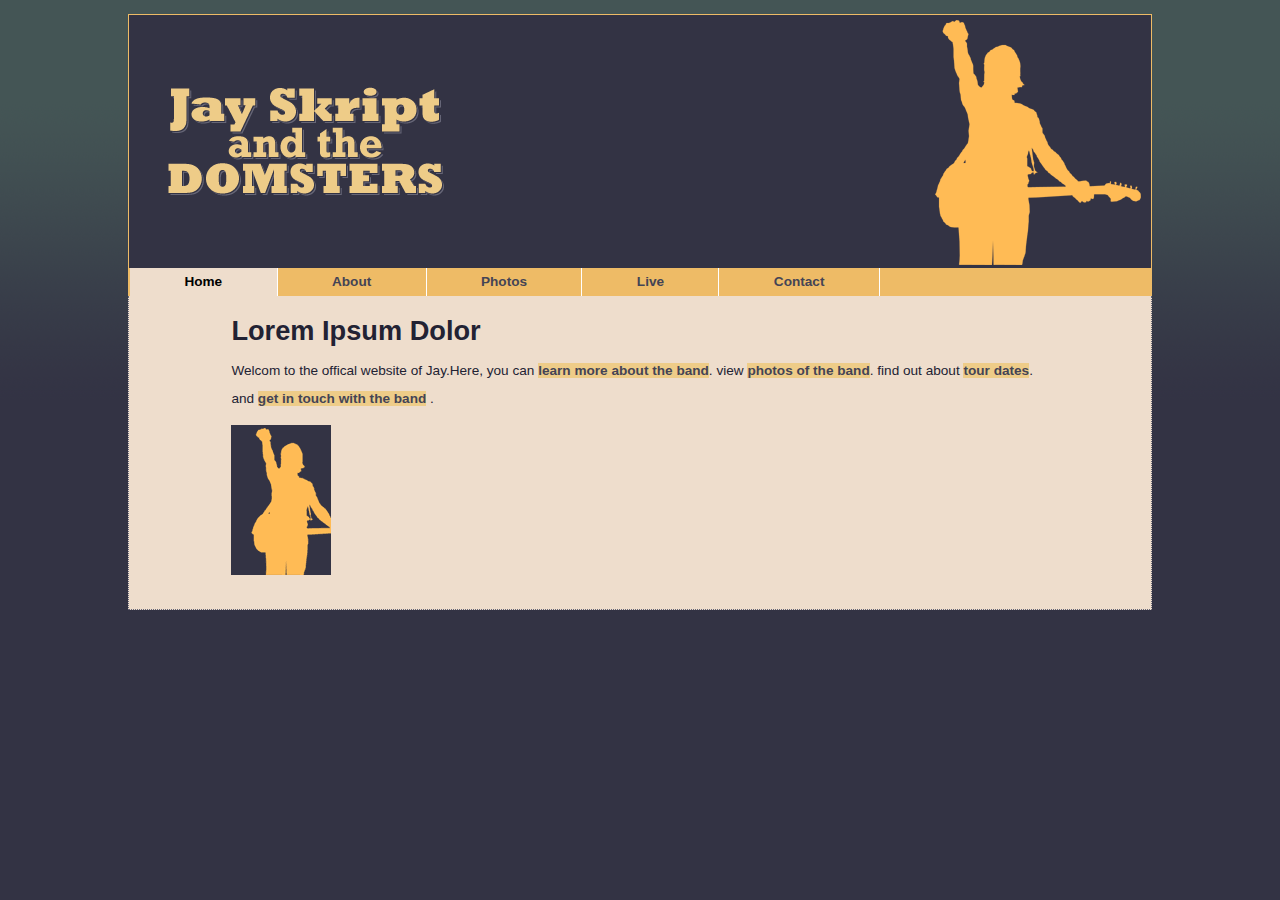
<file: music/index.html>
<!DOCTYPE html>
<html>
<head>
<meta charset='utf-8' />
<title>music website</title>
<link rel='stylesheet' href='style/basics.css' />
<script type='text/javascript' src='./globle/addLoadEvent.js'></script>
<script type='text/javascript' src='highLight.js'></script>
<script type='text/javascript' src='pshow.js'></script>
<script type='text/javascript' src='moveElement.js'></script>
</head>
<body>
 <header>
 <img  src='images/logo.gif' alt='Jay Skip and the Domsters'/>
   <nav>
     <ul id='imagegallery'>
	    <li><a href='index.html'>Home</a></li>
		<li><a href='about.html'>About</a></li>
		<li><a href='photos.html'>Photos</a></li>
		<li><a href='live.html'>Live</a></li>
		<li><a href='contact.html'>Contact</a></li>
	 </ul>
   </nav>
 </header>
 <article>
   <h1>Lorem Ipsum Dolor</h1>
   <p id='info'>Welcom to the offical website of Jay.Here, you can <a href='about.html' title='About'>learn more about
   the band</a>. view <a href='photos.html' title='photos'>photos of the band</a>.
  find out about <a href='live.html' title='Tour Data'>tour dates</a>. and
  <a href='contact.html' title='Contack'>get in touch with the band</a> . 
  </p>
  <p>
  <div id='slidedown'>
   <img id='preview' src='./images/slideshow.gif' alt='slide down as the mouse'  />
   </div>
  </p>
 </article>
</body>
</html>
</file>
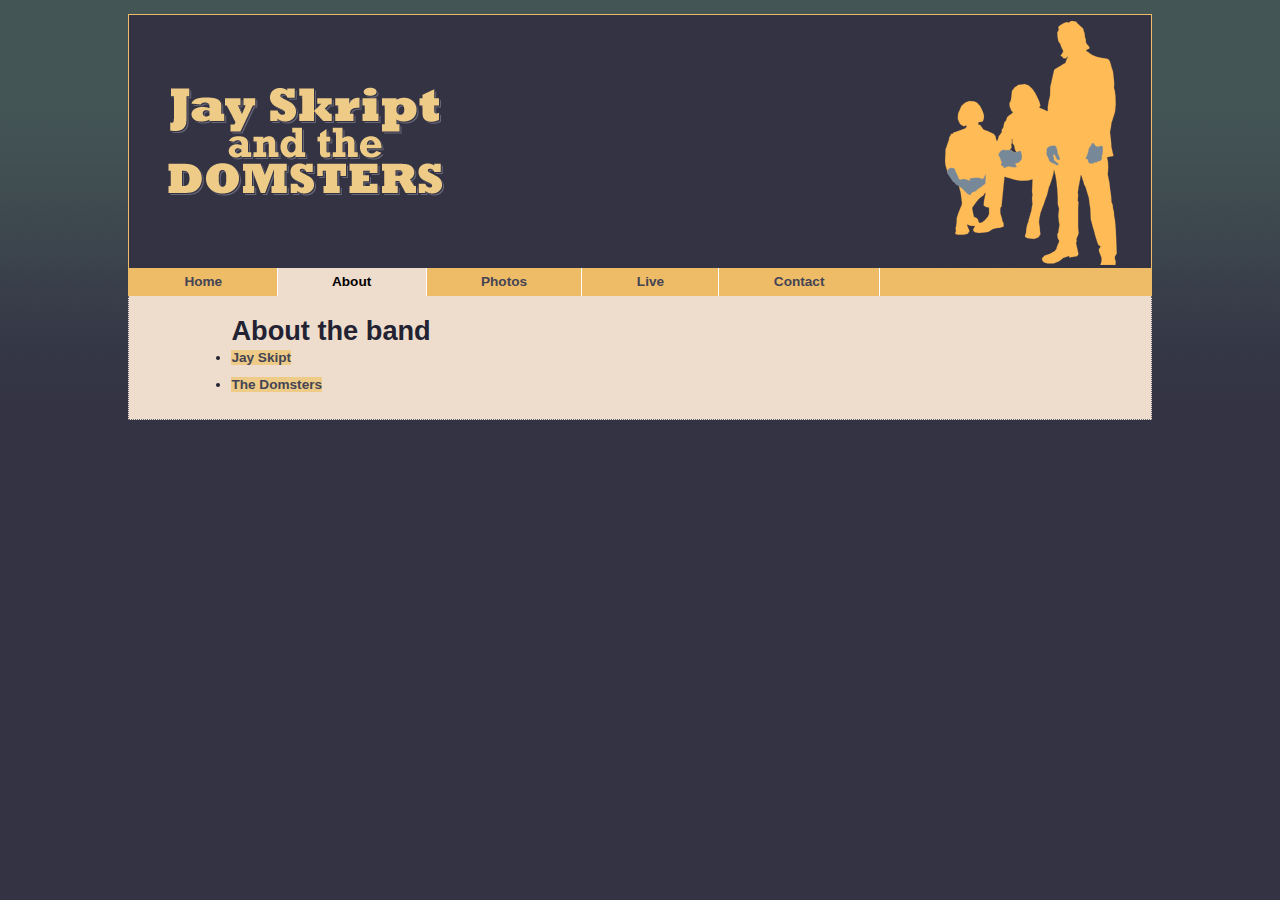
<file: music/about.html>
<!DOCTYPE html>
<html>
<head>
<meta charset='utf-8' />
<title>music website</title>
<link rel='stylesheet' href='style/basics.css' />
<script type='text/javascript' src='./globle/addLoadEvent.js'></script>
<script type='text/javascript' src='showElement.js'></script>
<script type='text/javascript' src='prepare.js'></script>
<script type='text/javascript' src='highLight.js'></script>
</head>
<body>
 <header>
 <img  src='images/logo.gif' alt='Jay Skip and the Domsters'/>
   <nav>
     <ul id='imagegallery'>
	    <li><a href='index.html'>Home</a></li>
		<li><a href='about.html'>About</a></li>
		<li><a href='photos.html'>Photos</a></li>
		<li><a href='live.html'>Live</a></li>
		<li><a href='contact.html'>Contact</a></li>
	 </ul>
   </nav>
 </header>
 <article>
   <h1>About the band</h1>
   <nav>
     <ul>
	   <li><a href='#jay'>Jay Skipt</a></li>
	   <li><a href='#domsters'>The Domsters</a></li>
	 </ul>
   </nav>
   <section id='jay' style='display:none;'>
      <h3>Jay Skipts</h3>
	  <p>Jay skript is going to rock the world</p>
	  <p>Just you wait and see.</p>
   </section>
   <section id='domsters' style='display:none;'>
      <h3>The Domesters</h3>
	  <p>The domesters have been around, in one form or another.</p>
   </section>
  </article>
</body>
</html>
</file>
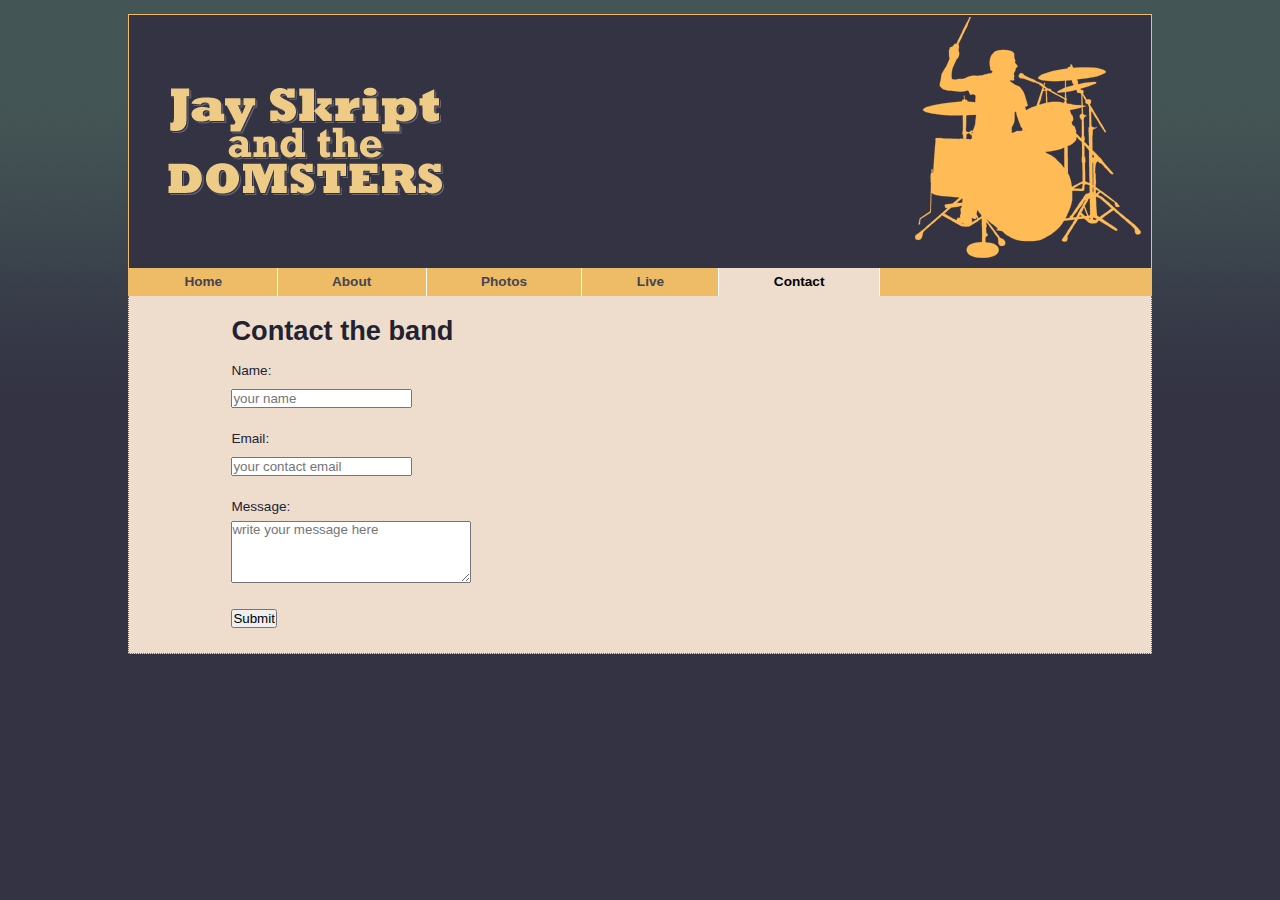
<file: music/contact.html>
<!DOCTYPE html>
<html>
<head>
<meta charset='utf-8' />
<title>music website</title>
<link rel='stylesheet' href='style/basics.css' />
<script type='text/javascript' src='./globle/addLoadEvent.js'></script>
<script type='text/javascript' src='highLight.js'></script>
<script type='text/javascript' src='verify.js'></script>
<script type='text/javascript' src='ajax.js'></script>
<script type='text/javascript' src='formsubmit.js'></script>
</head>
<body>
 <header>
 <img  src='images/logo.gif' alt='Jay Skip and the Domsters'/>
   <nav>
     <ul id='imagegallery'>
	    <li><a href='index.html'>Home</a></li>
		<li><a href='about.html'>About</a></li>
		<li><a href='photos.html'>Photos</a></li>
		<li><a href='live.html'>Live</a></li>
		<li><a href='contact.html'>Contact</a></li>
	 </ul>
   </nav>
 </header>
 <article>
    <h1>Contact the band</h1>
	<form method='POST' name='contactform' action='thanks.html'>
	<fieldset>
      <p>
	  <label for='name'>Name:</label>
	   <input type='text' id='name' name='name' placeholder='your name' length='20' maxlength='30' > 
	  <span id='namespan'></span>
	  </p>
	  <p>
	  <label for='email'>Email:</label>
	    <input type='text' id='email' name='message' placeholder='your contact email' length='20' maxlength='50'>
	    <span id='emailspan'></span>
	   </p>
	  <p>
	  <label for='msg'>Message:</label>
	     <textarea rows='4' cols='30' id='msg' name='message' placeholder='write your message here'></textarea>
	     <span id='msgspan'></span>
	  </p>
	   <input type='submit' id='submit' value='Submit' >
	  </fieldset>
	</form>
 </article>
</body>
</html>
</file>
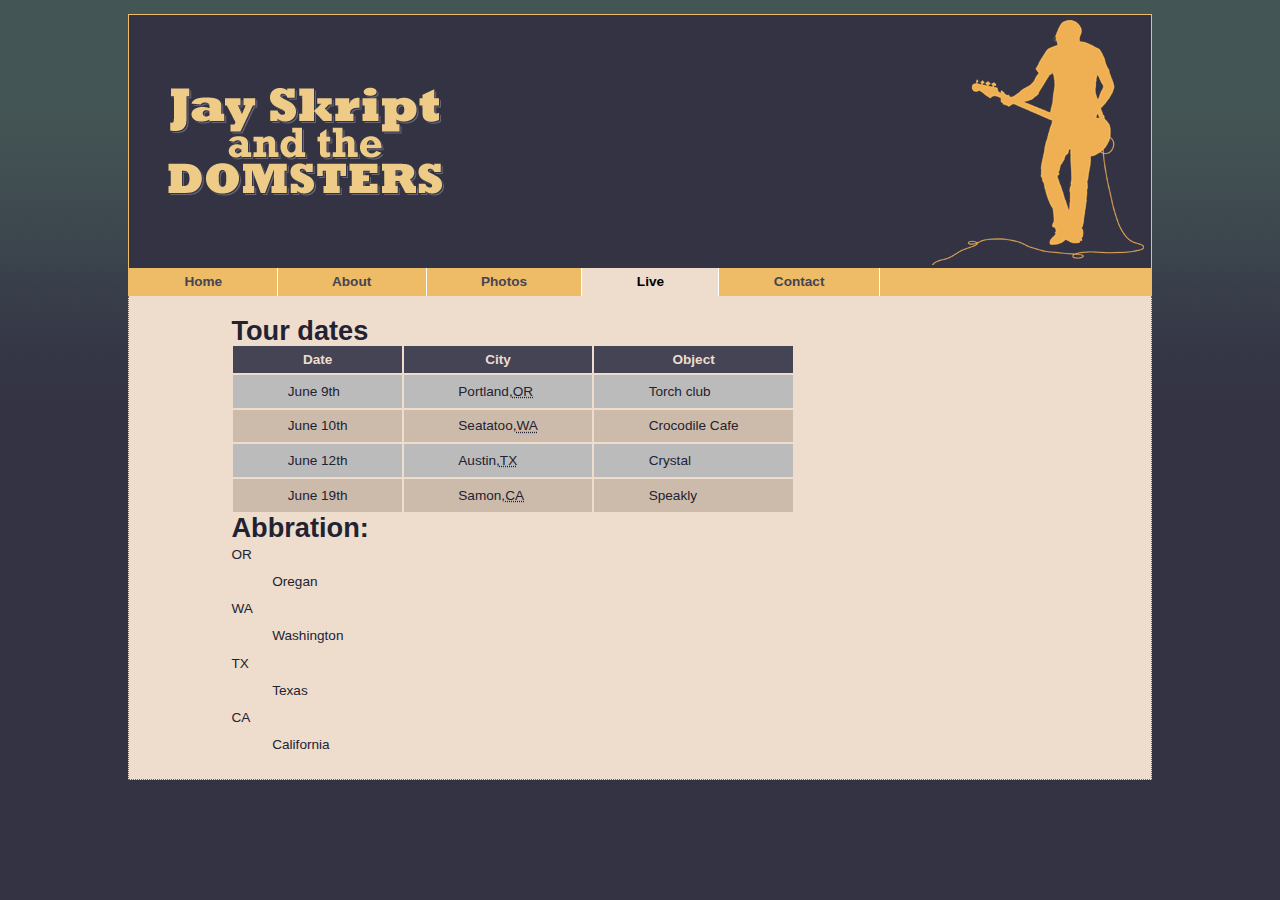
<file: music/live.html>
<!DOCTYPE html>
<html>
<head>
<meta charset='utf-8' />
<title>music website</title>
<link rel='stylesheet' href='style/basics.css' />
<script type='text/javascript' src='./globle/addLoadEvent.js'></script>
<script type='text/javascript' src='highLight.js'></script>
<script type='text/javascript' src='highLine.js'></script>
<script type='text/javascript' src='abbration.js'></script>
</head>
<body>
 <header>
 <img  src='images/logo.gif' alt='Jay Skip and the Domsters'/>
   <nav>
     <ul id='imagegallery'>
	    <li><a href='index.html'>Home</a></li>
		<li><a href='about.html'>About</a></li>
		<li><a href='photos.html'>Photos</a></li>
		<li><a href='live.html'>Live</a></li>
		<li><a href='contact.html'>Contact</a></li>
	 </ul>
   </nav>
 </header>
 <article>
   <h1>Tour dates</h1>
   <table id='table'>
     <thead>
      <tr>
	    <th>Date</th>
		<th>City</th>
		<th>Object</th>
	  </tr>
	  </thead>
     <tbody>
	   <tr >
	     <td>June 9th</td>
		 <td>Portland,<abbr title='Oregan'>OR</abbr></td>
		 <td>Torch club</td>
	   </tr>
	   <tr>
	     <td>June 10th</td>
		 <td>Seatatoo,<abbr title='Washington'>WA</abbr></td>
		 <td>Crocodile Cafe</td>
	   </tr>
	   <tr>
	     <td>June 12th</td>
		 <td>Austin,<abbr title='Texas'>TX</abbr></td>
		 <td>Crystal</td>
	   </tr>
	   <tr>
	     <td>June 19th</td>
		 <td>Samon,<abbr title='California'>CA</abbr></td>
		 <td>Speakly</td>
	   </tr>
	 </tbody>
   </table>   
 </article>
</body>
</html>
</file>
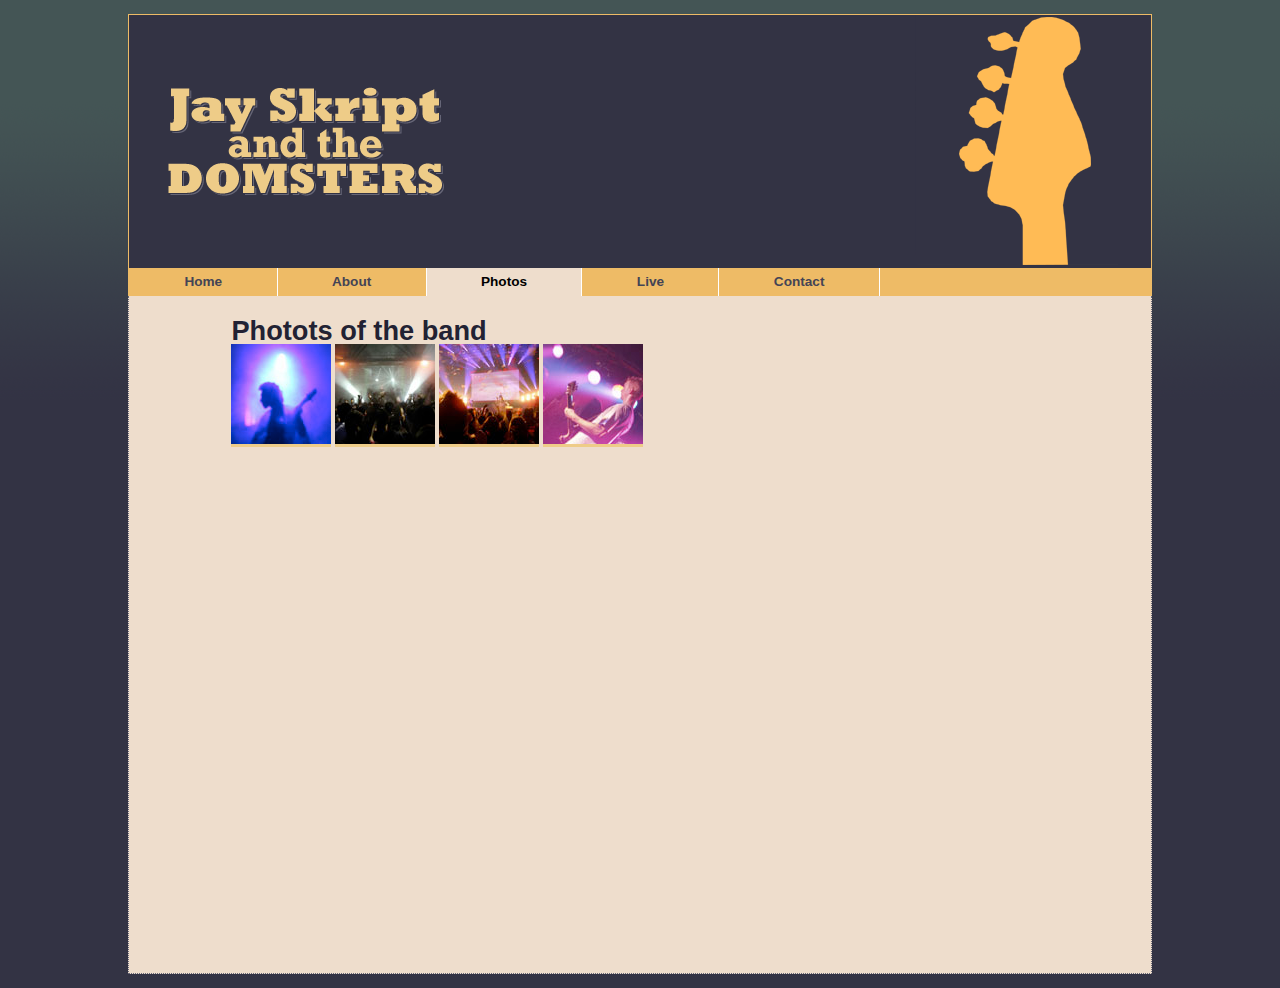
<file: music/photos.html>
<!DOCTYPE html>
<html>
<head>
<meta charset='utf-8' />
<title>music website</title>
<link rel='stylesheet' href='style/basics.css' />
<script type='text/javascript' src='./globle/addLoadEvent.js'></script>
<script type='text/javascript' src='highLight.js'></script>
<script type='text/javascript' src='bigimage.js'></script>
</head>
<body>
 <header>
 <img  src='images/logo.gif' alt='Jay Skip and the Domsters'/>
   <nav>
     <ul id='imagegallery'>
	    <li><a href='index.html'>Home</a></li>
		<li><a href='about.html'>About</a></li>
		<li><a href='photos.html'>Photos</a></li>
		<li><a href='live.html'>Live</a></li>
		<li><a href='contact.html'>Contact</a></li>
	 </ul>
   </nav>
 </header>
 <article>
   <h1>Photots of the band</h1>
    <ul id='imm'>
	   <li><a href='./images/photos/bassist.jpg' title='He is playing guitar.'  ><img src='./images/photos/thumbnail_bassist.jpg' /></a></li>
	   <li><a href='./images/photos/crowd.jpg' title='peple on the  concert' ><img src='./images/photos/thumbnail_crowd.jpg' /></a></li>
	   <li><a href='./images/photos/concert.jpg'  title='the live of concert'><img src='./images/photos/thumbnail_concert.jpg' /></a></li>
	   <li><a href='./images/photos/guitarist.jpg'  title='a charming guitarist'><img src='./images/photos/thumbnail_guitarist.jpg' /></a></li>
	</ul>
	<div id='bigimage'>
	 <p id='description'></p>
	 <img id='placeholder'/>
	</div>
 </article>
</body>
</html>
</file>
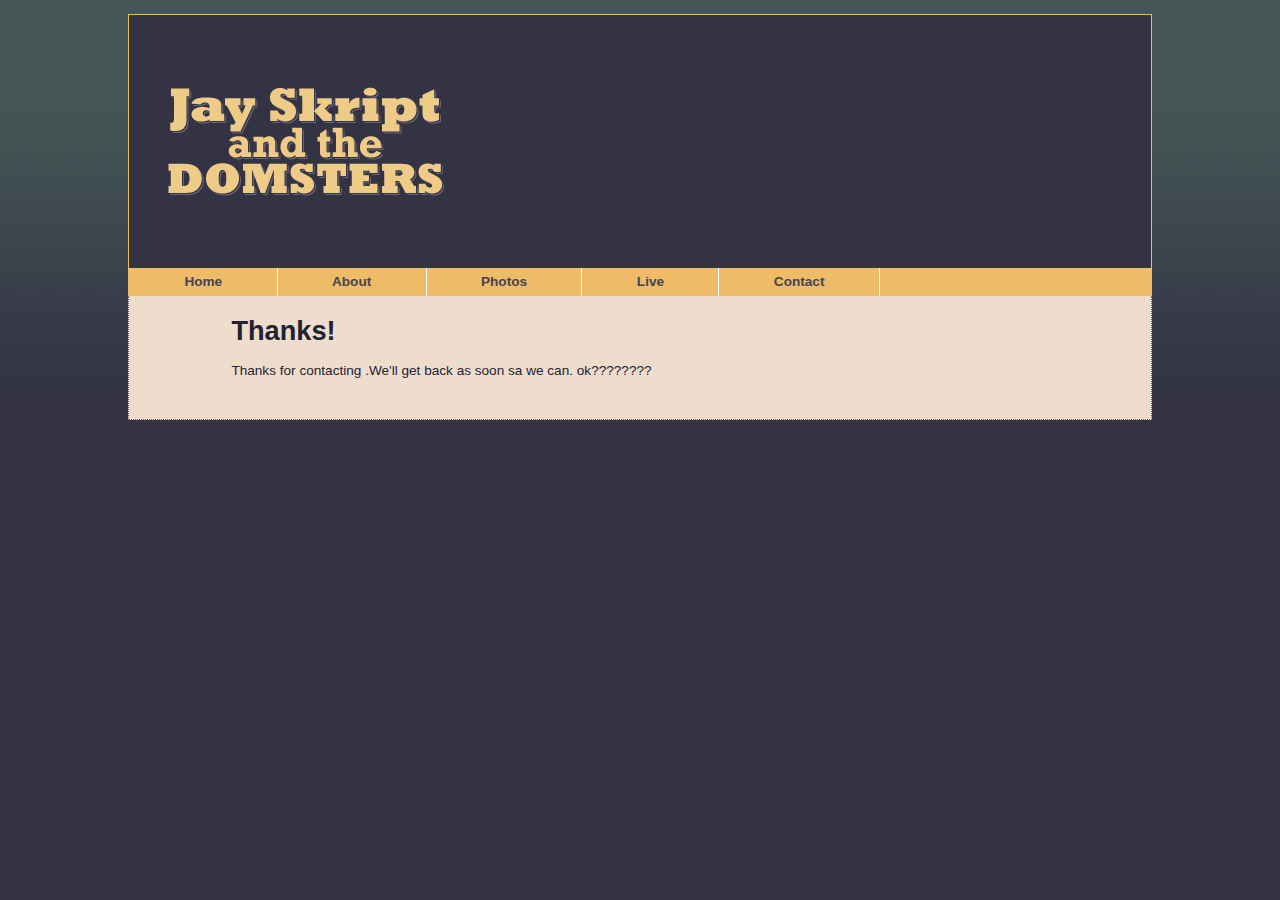
<file: music/thanks.html>
<!DOCTYPE html>
<html>
<head>
<meta charset='utf-8' />
<title>music website</title>
<link rel='stylesheet' href='style/basics.css' />
<script type='text/javascript' src='./globle/addLoadEvent.js'></script>
<script type='text/javascript' src='highLight.js'></script>
<script type='text/javascript' src=''></script>
</head>
<body>
 <header>
 <img  src='images/logo.gif' alt='Jay Skip and the Domsters'/>
   <nav>
     <ul id='imagegallery'>
	    <li><a href='index.html'>Home</a></li>
		<li><a href='about.html'>About</a></li>
		<li><a href='photos.html'>Photos</a></li>
		<li><a href='live.html'>Live</a></li>
		<li><a href='contact.html'>Contact</a></li>
	 </ul>
   </nav>
 </header>
 <article>
	<h1>Thanks!</h1>
	<p>Thanks for contacting .We'll get back as soon sa we can. ok????????</p>
 </article>
</body>
</html>
</file>
<file: music/style/basics.css>
@import url(color.css);
@import url(layout.css);
@import url(typo.css);
</file>
